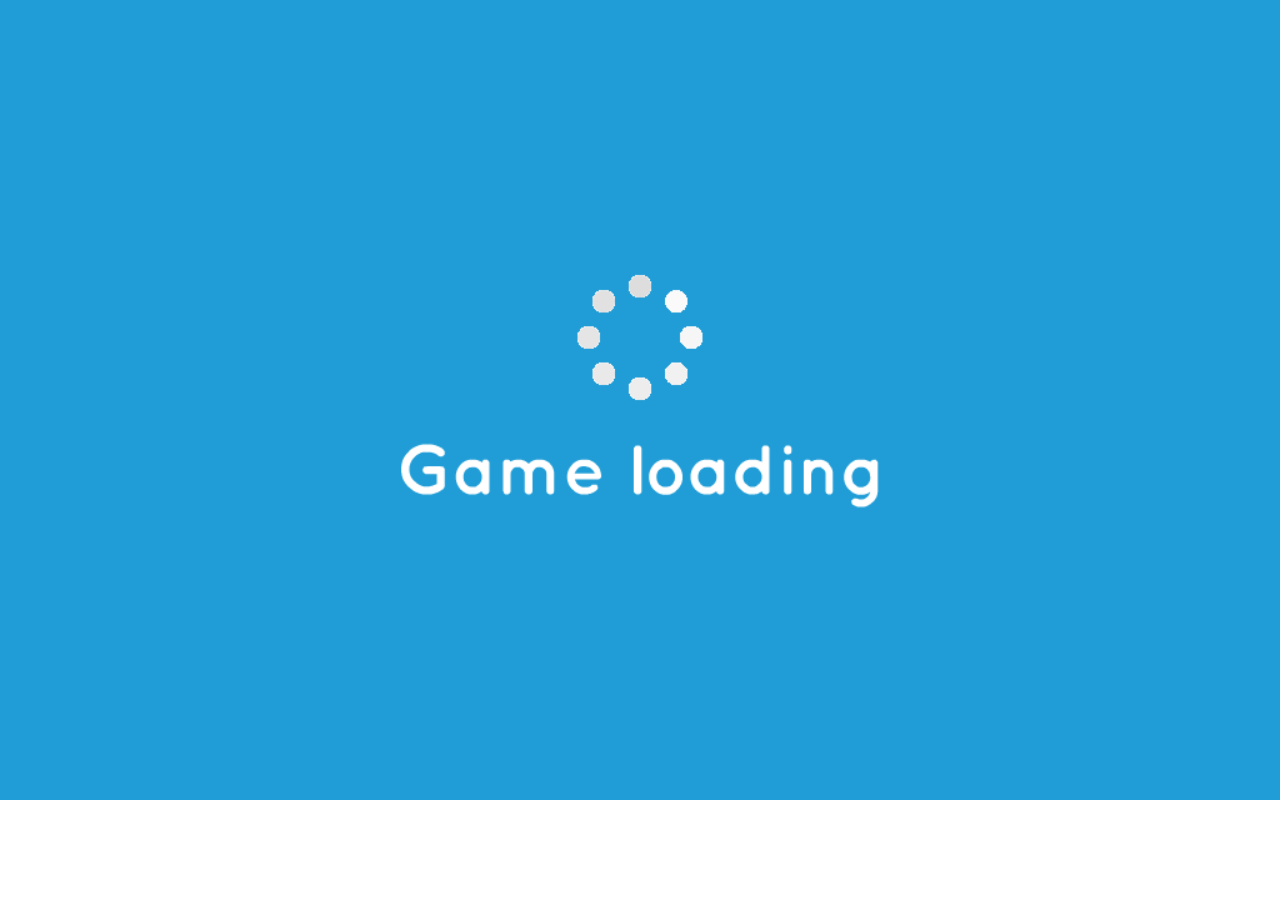
<file: public/tongaTrek/index.html>
<!doctype html>
<html>
    <head>
        <meta charset="UTF-8" />
        <meta name="viewport" content="width=device-width, initial-scale=1, maximum-scale=1, user-scalable=1" />
        <link rel="apple-touch-icon" href="assets/icons/icon-180x180.png"/>
        <link rel="apple-touch-icon" sizes="76x76" href="assets/icons/icon-76x76.png"/>
        <link rel="apple-touch-icon" sizes="120x120" href="assets/icons/icon-120x120.png"/>
        <link rel="apple-touch-icon" sizes="152x152" href="assets/icons/icon-152x152.png"/>
        <link rel="apple-touch-icon" sizes="180x180" href="assets/icons/icon-180x180.png"/>
        <!-- iOS Full Screen -->
        <meta name="apple-mobile-web-app-capable" content="yes" />
        <meta name="mobile-web-app-capable" content="yes" />
        <!-- iOS Status Bar Style (default, black, black-translucent) -->
        <meta name="apple-mobile-web-app-status-bar-style" content="black-translucent" />
        <meta name="mobile-web-app-status-bar-style" content="black-translucent" />
        <title>Tonga Trek</title>
        <link rel="stylesheet" type="text/css" href="styles/main.css">
    </head>
    <body>
        <div class="loader">doh!</div>
        <!-- Game is attached here -->
        <div id="game" class="game"></div>
        <script data-main="scripts/main" src="lib/requirejs/require.js"></script>
    </body>
</html>
</file>
<file: public/tongaTrek/styles/main.css>
@font-face {
  font-family: 'Quicksand';
  src: url('../assets/fonts/Quicksand-Bold.ttf') format('truetype');
}

html, body {
    margin: 0;
    overflow: hidden;
}

body {
    font-family: 'Quicksand';
}

.loader {
    position: absolute;
    left: -1000px;
}

.game {
    width: 100%;
    height: 100%;
}
</file>
<file: public/towerTrek/styles/main.css>
@font-face {
  font-family: 'Quicksand';
  src: url('../assets/fonts/Quicksand-Bold.ttf') format('truetype');
}

html, body {
    margin: 0;
    overflow: hidden;
}

body {
    font-family: 'Quicksand';
}

.loader {
    position: absolute;
    left: -1000px;
}

.game {
    width: 100%;
    height: 100%;
}
</file>
